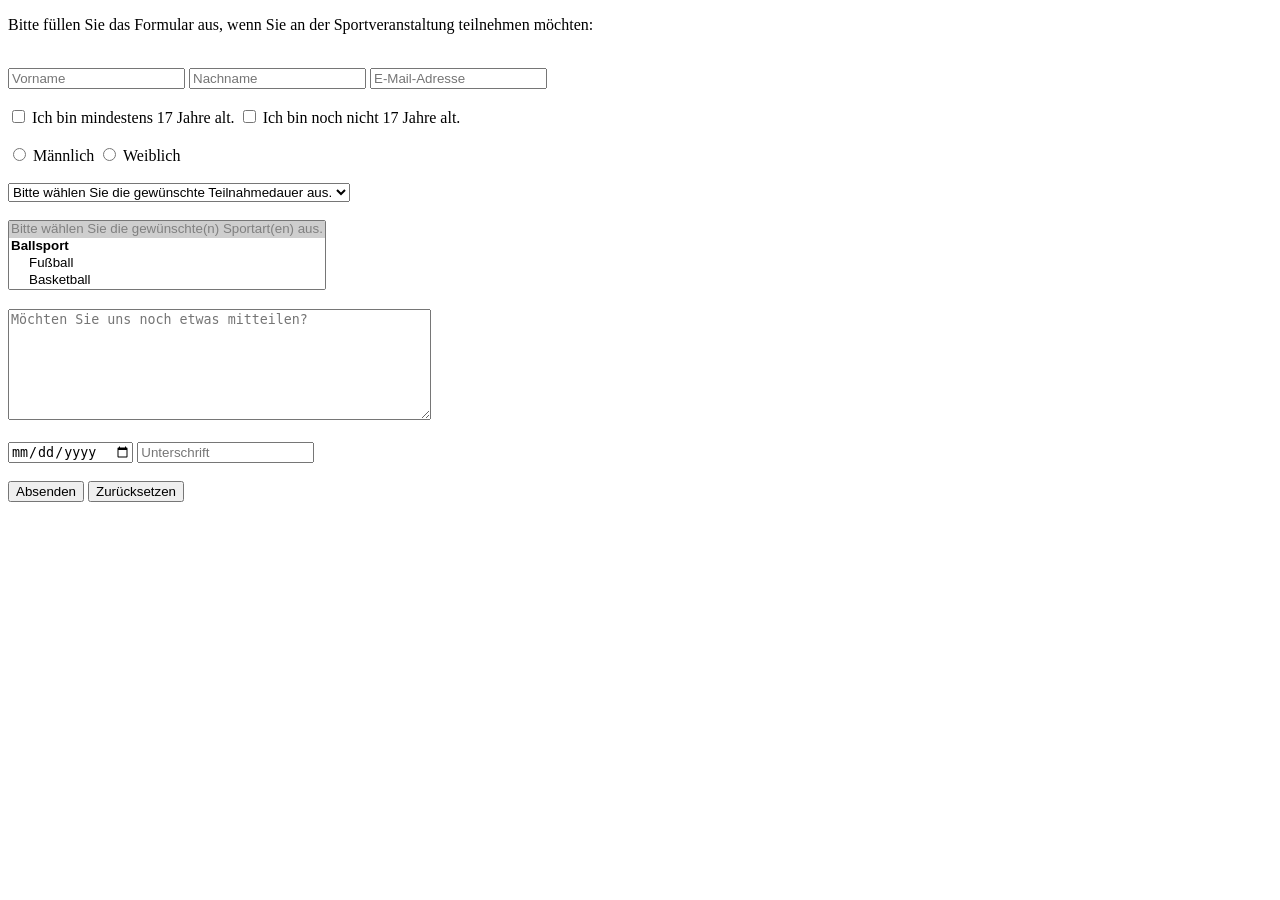
<file: 2026-09-30 Formular/index.html>
<!DOCTYPE html>
<html lang="en">
<head>
    <meta charset="UTF-8">
    <meta name="viewport" content="width=device-width, initial-scale=1.0">
    <title>Formular für eine Sportveranstaltung</title>
</head>
<body>
    <form action="mailto:lorenzd@spengergasse.at?subject=Formular%20WMC" method="post" enctype="text/plain">
        <p>Bitte füllen Sie das Formular aus, wenn Sie an der Sportveranstaltung teilnehmen möchten:</p>
        <br>
        <input type="text" name="vorname" placeholder="Vorname" required>
        <input type="text" name="nachname" placeholder="Nachname" required>
        <input type="email" name="email" placeholder="E-Mail-Adresse" required>
        <br><br>
        <input type="checkbox" name="mindestalter" value="17+">
        <label for="mindestalter">Ich bin mindestens 17 Jahre alt.</label>
        <input type="checkbox" name="mindestalter" value="16-">
        <label for="mindestalter">Ich bin noch nicht 17 Jahre alt.</label>
        <br><br>
        <input type="radio" name="geschlecht" value="maennlich">
        <label for="geschlecht">Männlich</label>
        <input type="radio" name="geschlecht" value="weiblich">
        <label for="geschlecht">Weiblich</label>
        <br><br>
        <select name="teilnahmedauer">
            <option selected disabled>Bitte wählen Sie die gewünschte Teilnahmedauer aus.</option>
            <option>Schnuppertag</option>
            <option>1 Woche</option>
            <option>1 Monat</option>
            <option>1 Semester</option>
            <option>1 Jahr</option>
        </select>
        <br><br>
        <select name="sportart" multiple required>
            <option selected disabled>Bitte wählen Sie die gewünschte(n) Sportart(en) aus.</option>
            <optgroup label="Ballsport">
                <option>Fußball</option>
                <option>Basketball</option>
                <option>Volleyball</option>
                <option>Handball</option>
            </optgroup>
            <optgroup label="Kampfsport">
                <option>Judo</option>
                <option>Karate</option>
                <option>Taekwondo</option>
                <option>Boxen</option>
            </optgroup>
            <optgroup label="Einzelsport">
                <option>Tennis</option>
                <option>Badminton</option>
                <option>Leichtathletik</option>
                <option>Schwimmen</option>
                <option>Turnen</option>
                <option>Bogenschießen</option>
            </optgroup>
            <optgroup label="Wintersport">
                <option>Skifahren</option>
                <option>Snowboarden</option>
                <option>Eislaufen</option>
                <option>Rodeln</option>
            </optgroup>
        </select>
        <br><br>
        <textarea name="kommentar" rows="7" cols="50" placeholder="Möchten Sie uns noch etwas mitteilen?"></textarea>
        <br><br>
        <input type="date" name="aktuelles_datum">
        <input type="text" name="unterschrift" placeholder="Unterschrift" required>
        <br><br>
        <input type="hidden" name="formular_sportveranstaltung" value="form1.html">
        <input type="submit" value="Absenden">
        <input type="reset" value="Zurücksetzen">
    </form>
</body>
</html>
</file>
